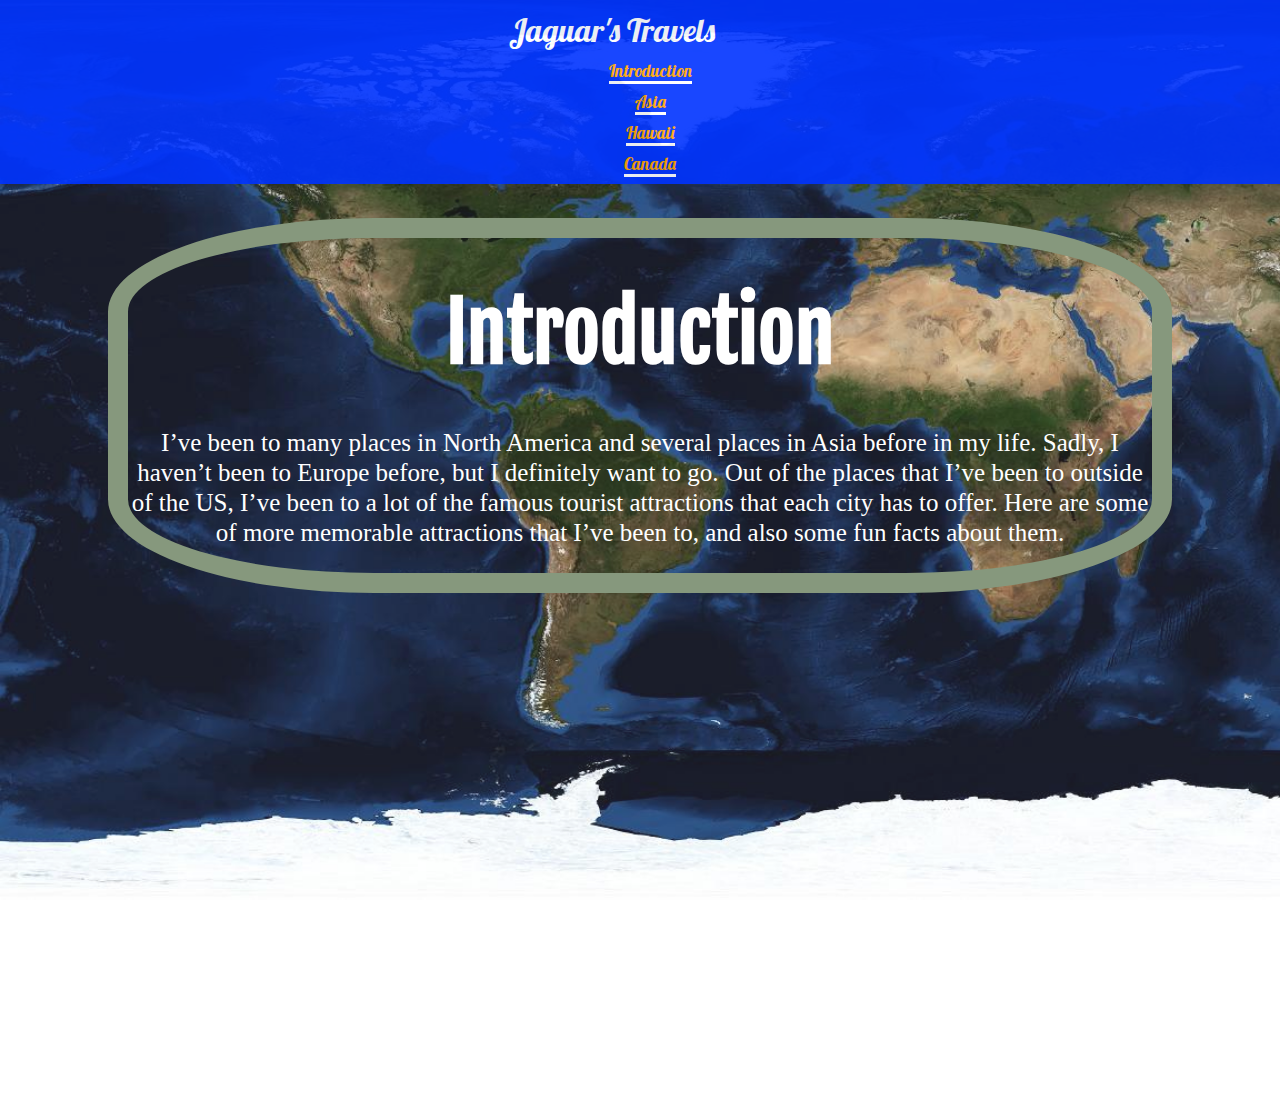
<file: index.html>
<!doctype html>
<html>

<head>
	<link href='http://fonts.googleapis.com/css?family=Lobster' rel='stylesheet' type='text/css'>
	<link href='http://fonts.googleapis.com/css?family=Fjalla+One' rel='stylesheet' type='text/css'>
	<meta name="viewport" content="width=device-width, initial-scale=1.0">
	<meta charset="utf-8">
	<title>
		Jaguar's Travels
	</title>
	<link rel="stylesheet" type="text/css" href="website.css">
	<link rel="stylesheet" href="http://yui.yahooapis.com/pure/0.5.0/pure-min.css">
</head>

<body>

	<header>
		<div class="travels">Jaguar's Travels
		</div>
		<div class="pure-g">
			<div class="pure-u-1-4">
				<a href="index.html">Introduction
				</a>
			</div>
			<div class="pure-u-1-4">
				<a href="asia.html">Asia
				</a>
			</div>
			<div class="pure-u-1-4">
				<a href="hawaii.html">Hawaii
				</a>
			</div>
			<div class="pure-u-1-4">
				<a href="canada.html">Canada
				</a>
			</div>
		</div>
	</header>
	
	<section class="intro">
		<img src="/img/map.jpg" alt="map">
		<div class="intro1">

			<p class="introduction">Introduction
			</p>

			<p class="introp">I’ve been to many places in North America and several places in Asia before in my life. Sadly, I haven’t been to Europe before, but I definitely want to go. Out of the places that I’ve been to outside of the US, I’ve been to a lot of the famous tourist attractions that each city has to offer. Here are some of more memorable attractions that I’ve been to, and also some fun facts about them.</p>
		</div>

	</section>
	
</body>

</html>
</file>
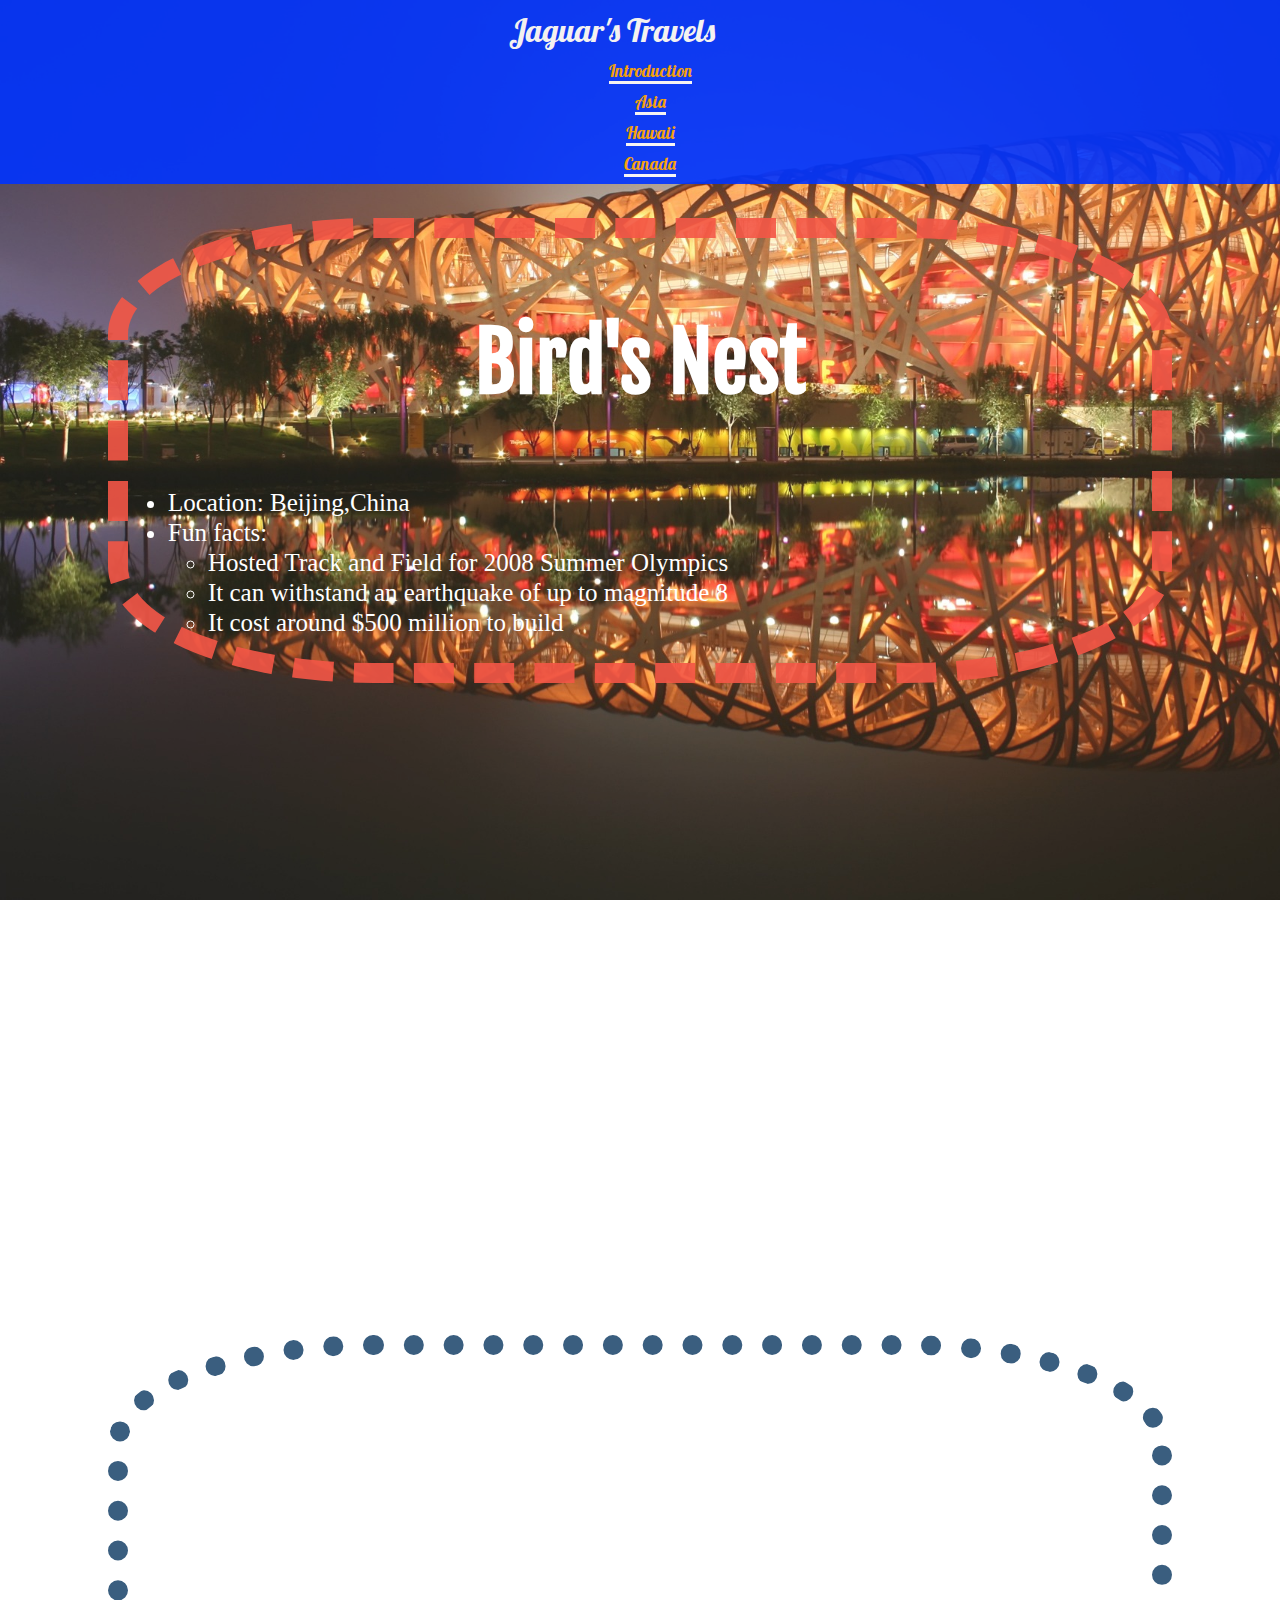
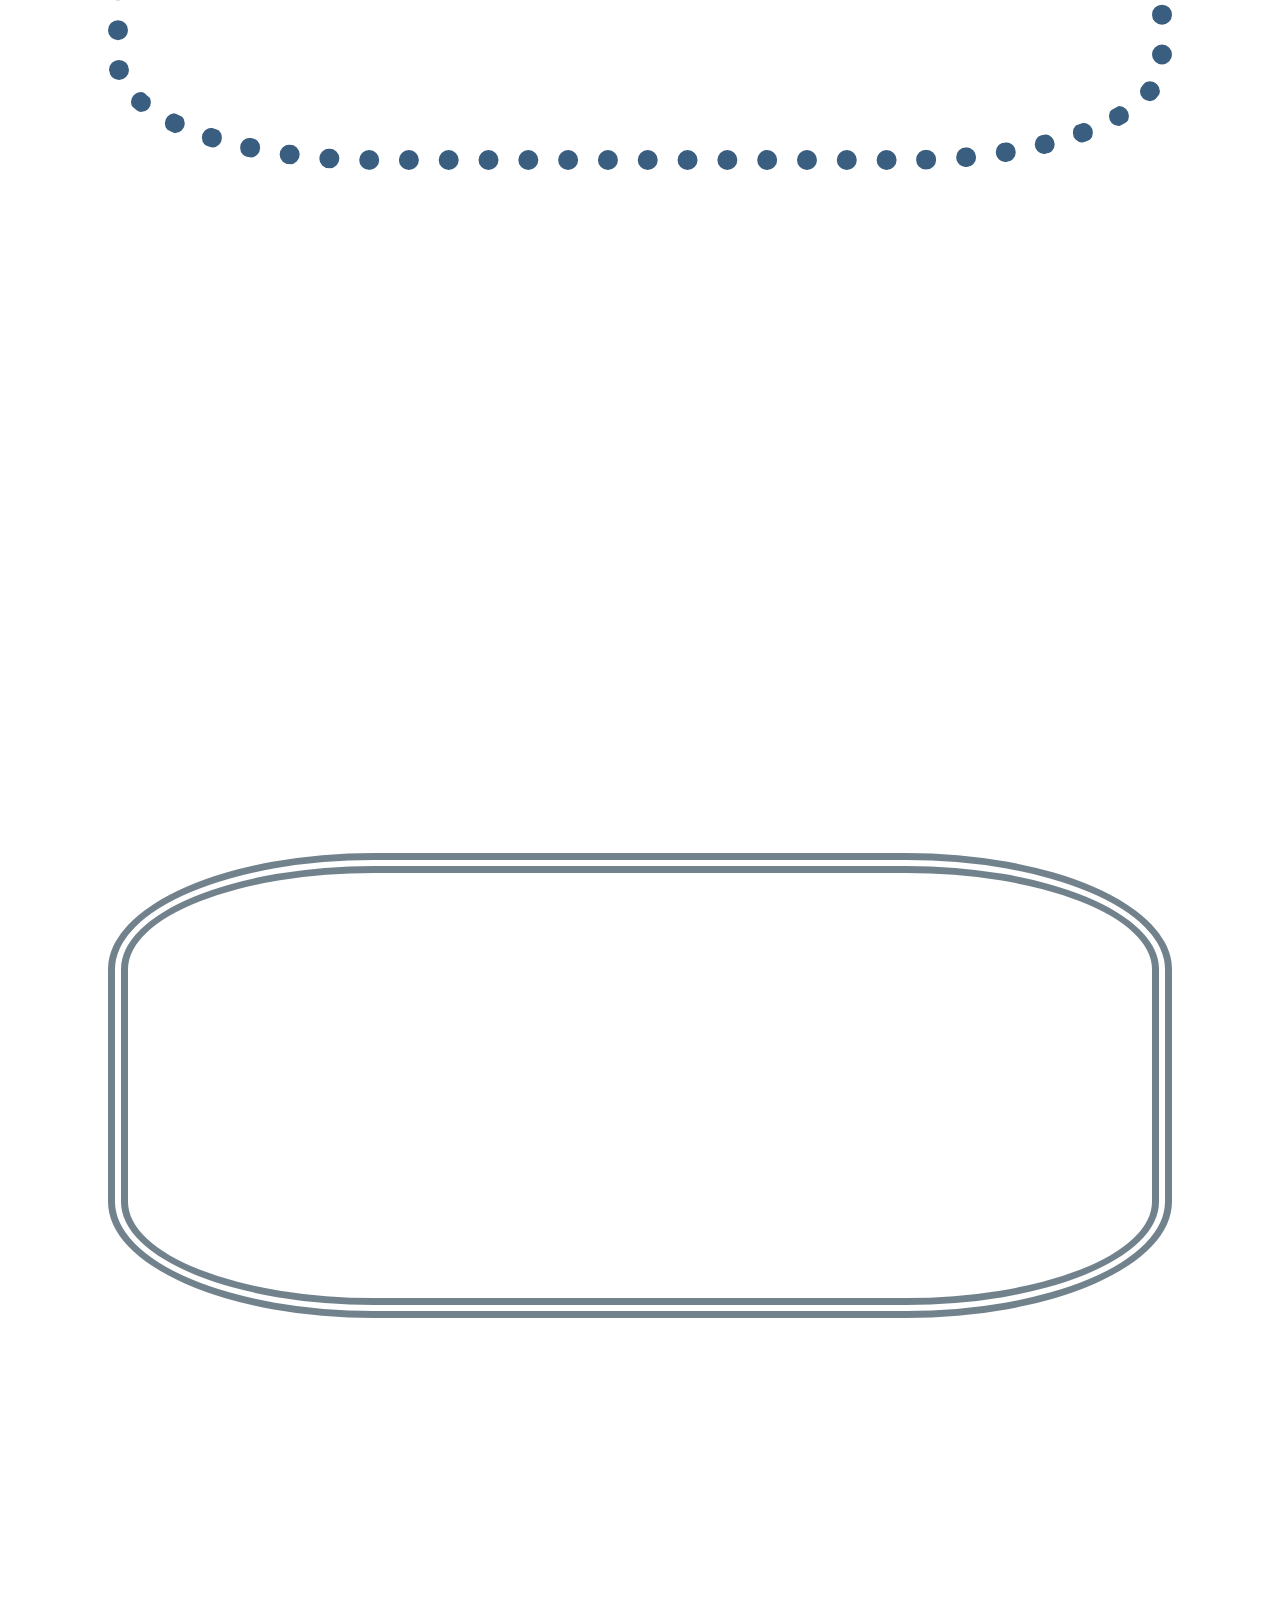
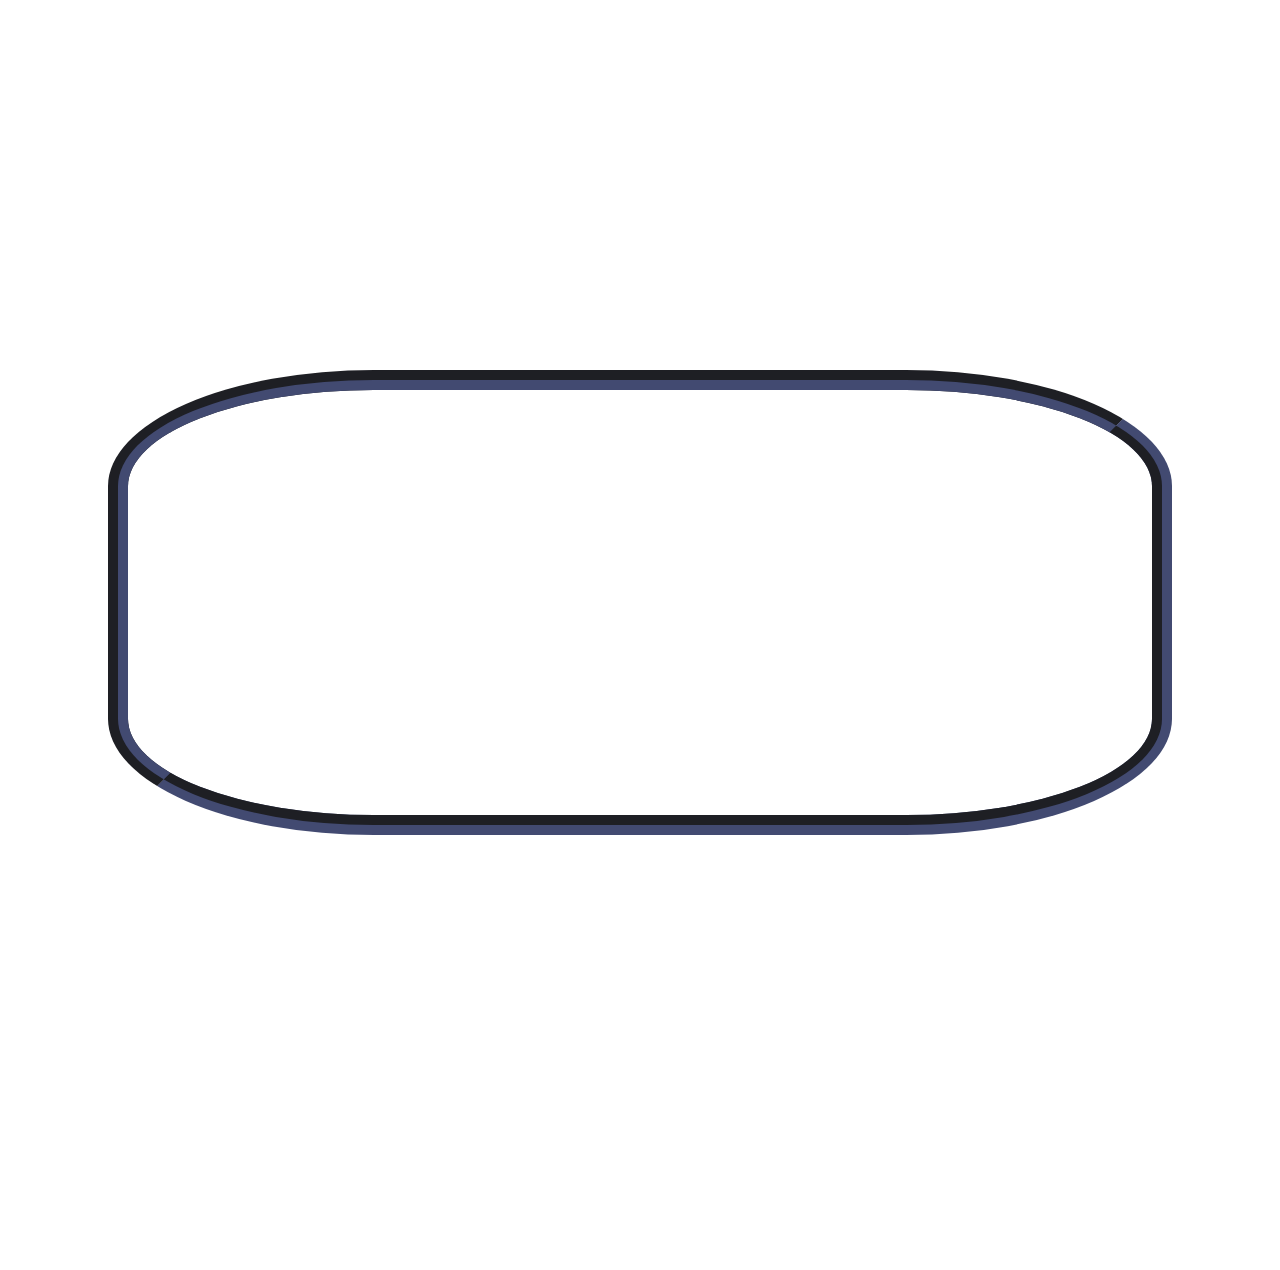
<file: asia.html>
<!doctype html>
<html>

<head>
	<link href='http://fonts.googleapis.com/css?family=Lobster' rel='stylesheet' type='text/css'>
	<link href='http://fonts.googleapis.com/css?family=Fjalla+One' rel='stylesheet' type='text/css'>
	<meta name="viewport" content="width=device-width, initial-scale=1.0">
	<meta charset="utf-8">
	<title>
		Jaguar's Travels
	</title>
	<link rel="stylesheet" type="text/css" href="website.css">
	<link rel="stylesheet" href="http://yui.yahooapis.com/pure/0.5.0/pure-min.css">
</head>

<body>

	<header>
		<div class="travels">Jaguar's Travels
		</div>
		<div class="pure-g">
			<div class="pure-u-1-4">
				<a href="index.html">Introduction
				</a>
			</div>
			<div class="pure-u-1-4">
				<a href="asia.html">Asia
				</a>
			</div>
			<div class="pure-u-1-4">
				<a href="hawaii.html">Hawaii
				</a>
			</div>
			<div class="pure-u-1-4">
				<a href="canada.html">Canada
				</a>
			</div>
		</div>
	</header>

	<section class="beijing">
		<img src="/img/beijing.jpg" alt="stadium">
		<div class="bei">
			<p class="nest">
			Bird's Nest
			</p>
			<ul>
				<li>
					Location: Beijing,China
				</li>
				<li>
					Fun facts:
					<ul>
						<li>
							Hosted Track and Field for 2008 Summer Olympics
						</li>
						<li>
							It can withstand an earthquake of up to magnitude 8
						</li>
						<li>
							It cost around $500 million to build
						</li>
					</ul>
				</li>
			</ul>
		</div>
	</section>
	<section class="shanghai">
		<img src="/img/shanghai.jpg" alt="pearl-tower">
		<div class="shang">
			<p class="pearl">
			Oriental Pearl Tower
			</p>
			<ul>
				<li>
					Location: Shanghai, China
				</li>
				<li>
					Fun Facts:
					<ul>
						<li>
							Elevator goes up around 23 feet a second
						</li>
						<li>
							Has a revolving restaurant: 1 full revolution is around 1-2 hours 
						</li>
					</ul>
				</li>
			</ul>
		</div>
	</section>
	<section class="wall">
		<img src="/img/wall.jpg" alt="great-wall">
		<div class="wonder">
			<p class="great">
			Great Wall
			</p>
			<ul>
				<li>
					Location: Northern China
				</li>
				<li>
					Fun Facts:
					<ul>
						<li>
							Length of the Wall is disputed, either around 5,500 miles or 13,170 miles long
						</li>
						<li>
							Longest man-made structure in the world
						</li>
						<li>
							The most visited section of the Wall is in Badaling which is close to Beijing 
						</li>
					</ul>
				</li>
			</ul>
		</div>
	</section>
	<section class="peak">
		<img src="/img/peak.jpg" alt="peak">
		<div class="tram">
			<p class="hkg">
			The Peak
			</p>
			<ul>
				<li>
					Location: Hong Kong
				</li>
				<li>
					Fun Facts:
					<ul>
						<li>
							The Peak Tram went into operation in 1888
						</li>
						<li>
							It is on the highest mountain on Hong Kong Island at around 1,811 feet in altitude
						</li>
						<li>
							The Peak Tower gives a bird’s eye view of the city on the top floor
						</li>
					</ul>
				</li>
			</ul>
		</div>

	</section>
	
</body>

</html>
</file>
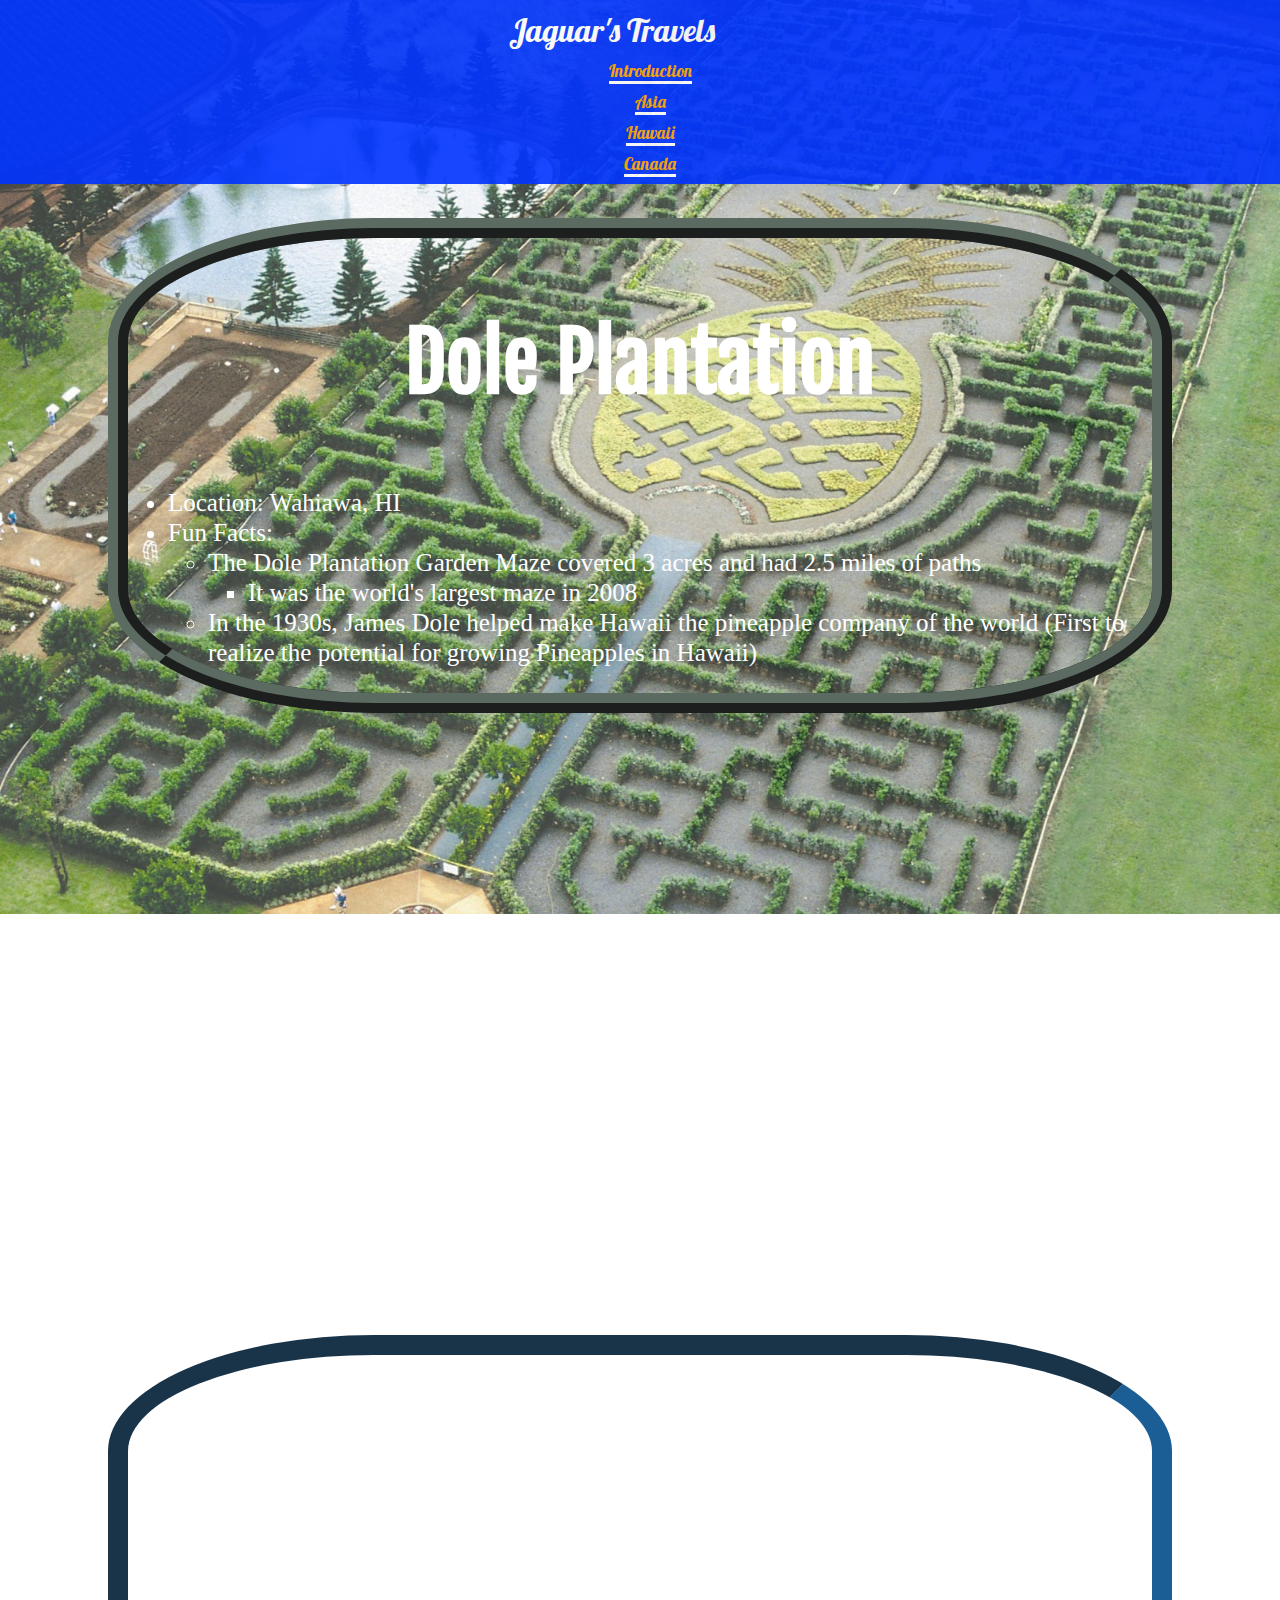
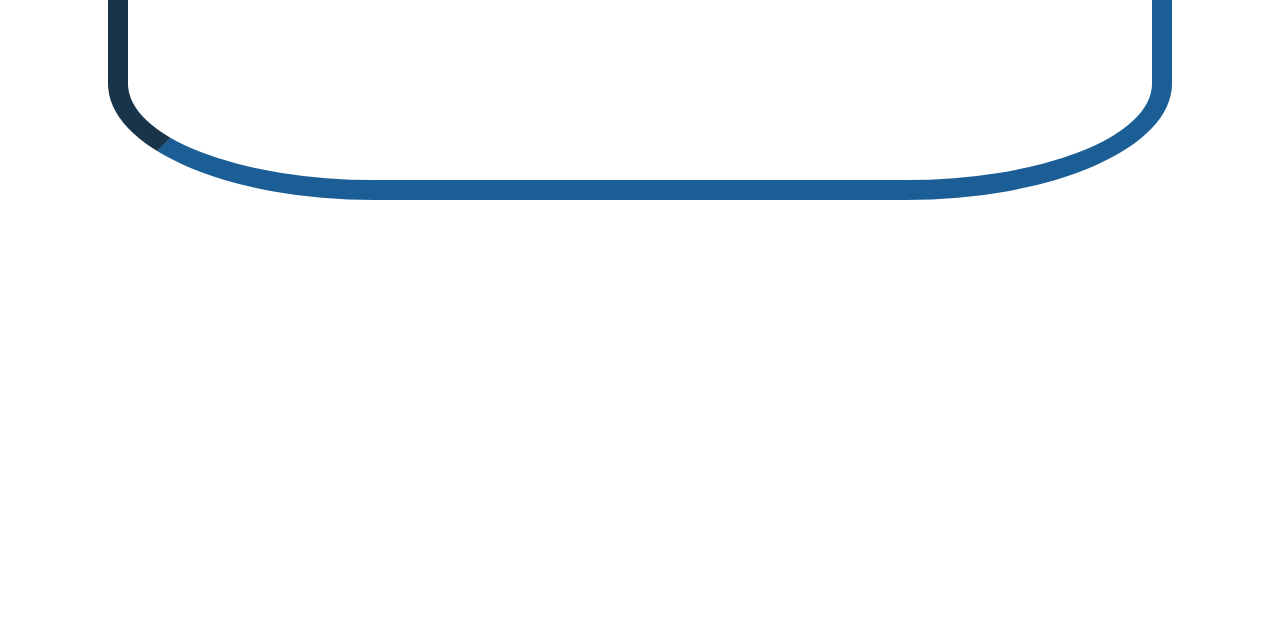
<file: hawaii.html>
<!doctype html>
<html>

<head>
	<link href='http://fonts.googleapis.com/css?family=Lobster' rel='stylesheet' type='text/css'>
	<link href='http://fonts.googleapis.com/css?family=Fjalla+One' rel='stylesheet' type='text/css'>
	<meta name="viewport" content="width=device-width, initial-scale=1.0">
	<meta charset="utf-8">
	<title>
		Jaguar's Travels
	</title>
	<link rel="stylesheet" type="text/css" href="website.css">
	<link rel="stylesheet" href="http://yui.yahooapis.com/pure/0.5.0/pure-min.css">
</head>

<body>

	<header>
		<div class="travels">Jaguar's Travels
		</div>
		<div class="pure-g">
			<div class="pure-u-1-4">
				<a href="index.html">Introduction
				</a>
			</div>
			<div class="pure-u-1-4">
				<a href="asia.html">Asia
				</a>
			</div>
			<div class="pure-u-1-4">
				<a href="hawaii.html">Hawaii
				</a>
			</div>
			<div class="pure-u-1-4">
				<a href="canada.html">Canada
				</a>
			</div>
		</div>
	</header>
	
	<section class="wahiawa">
		<img src="/img/maze.jpg" alt="maze">
		<div class="wah">
			<p class="pineapple">
				Dole Plantation
			</p>
			<ul>
				<li>Location: Wahiawa, HI
				</li>
				<li>Fun Facts:
					<ul>
						<li>
							The Dole Plantation Garden Maze covered 3 acres and had 2.5 miles of paths
							<ul>
								<li>
									It was the world's largest maze in 2008
								</li>
							</ul>
						</li>
						<li>
							In the 1930s, James Dole helped make Hawaii the pineapple company of the world (First to realize the potential for growing Pineapples in Hawaii)
						</li>
					</ul>
				</li>
			</ul>
		</div>

	</section>

	<section class="honolulu">
		<img src="/img/pearl.jpg" alt="pearl-harbor">
		<div class="ww2">
			<p class="harbor">
				Pearl Harbor
			</p>
			<ul>
				<li>
					Location: Honolulu, HI
				</li>
				<li>
					Fun Facts:
					<ul>
						<li>
							The USS Arizona still leaks fuel (aprox 9 quarts ea. day)
						</li>
						<li>
							Many Japanese people come to visit 
						</li>
						<li>
							It is still an active navy base today
						</li>
					</ul>
				</li>
			</ul>
		</div>
	</section>

</body>

</html>
</file>
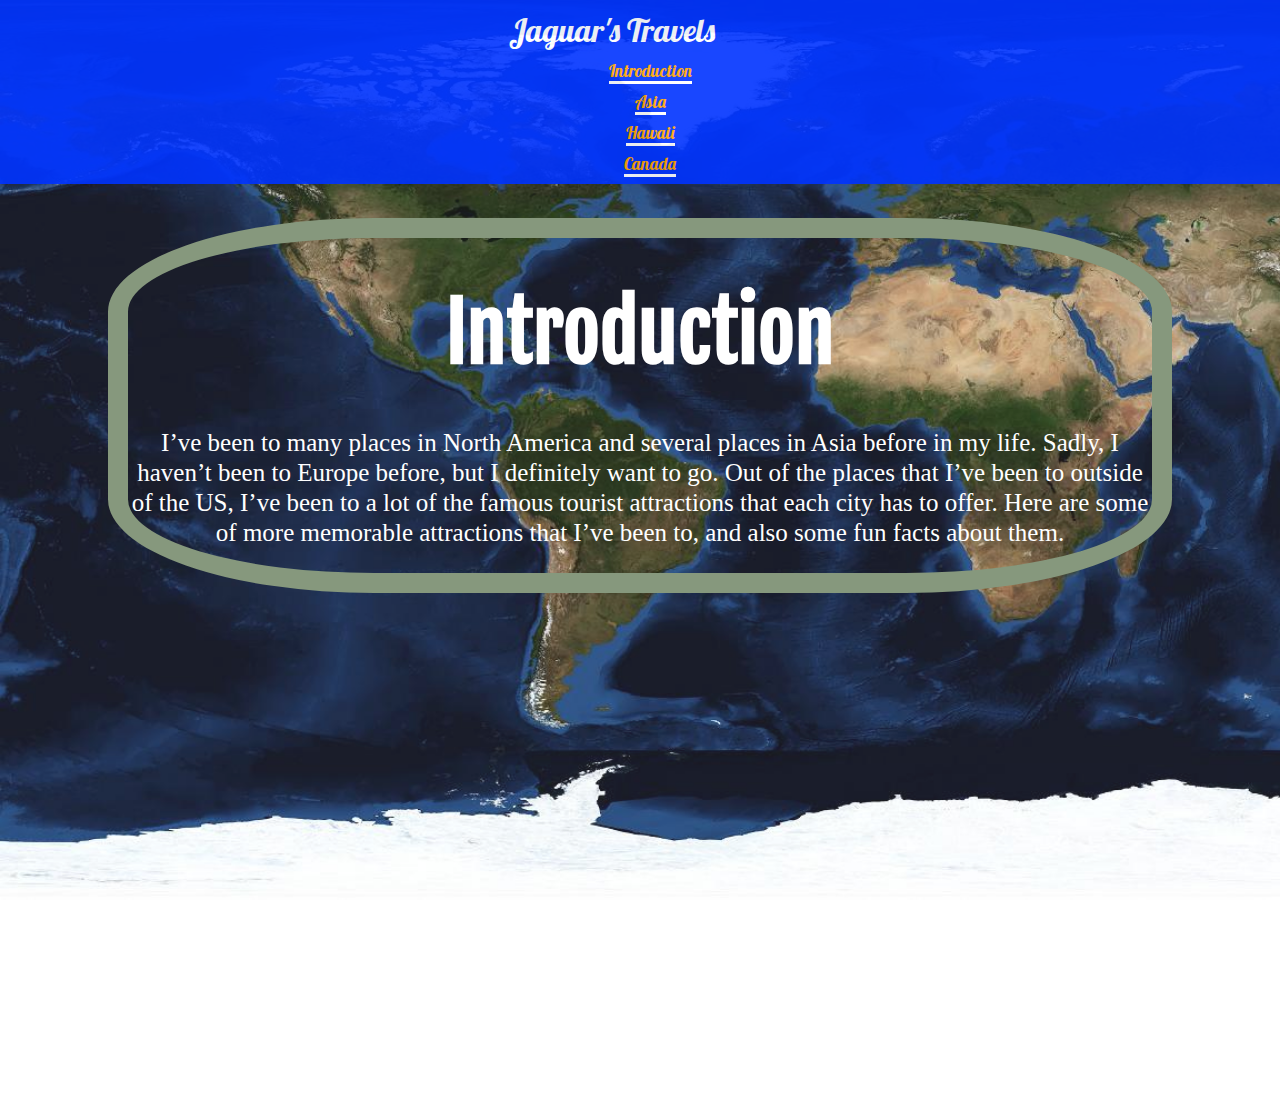
<file: introduction.html>
<!doctype html>
<html>

<head>
	<link href='http://fonts.googleapis.com/css?family=Lobster' rel='stylesheet' type='text/css'>
	<link href='http://fonts.googleapis.com/css?family=Fjalla+One' rel='stylesheet' type='text/css'>
	<meta name="viewport" content="width=device-width, initial-scale=1.0">
	<meta charset="utf-8">
	<title>
		Jaguar's Travels
	</title>
	<link rel="stylesheet" type="text/css" href="website.css">
	<link rel="stylesheet" href="http://yui.yahooapis.com/pure/0.5.0/pure-min.css">
</head>

<body>

	<header>
		<div class="travels">Jaguar's Travels
		</div>
		<div class="pure-g">
			<div class="pure-u-1-4">
				<a href="introduction.html">Introduction
				</a>
			</div>
			<div class="pure-u-1-4">
				<a href="asia.html">Asia
				</a>
			</div>
			<div class="pure-u-1-4">
				<a href="hawaii.html">Hawaii
				</a>
			</div>
			<div class="pure-u-1-4">
				<a href="canada.html">Canada
				</a>
			</div>
		</div>
	</header>
	
	<section class="intro">
		<img src="/img/map.jpg" alt="map">
		<div class="intro1">

			<p class="introduction">Introduction
			</p>

			<p class="introp">I’ve been to many places in North America and several places in Asia before in my life. Sadly, I haven’t been to Europe before, but I definitely want to go. Out of the places that I’ve been to outside of the US, I’ve been to a lot of the famous tourist attractions that each city has to offer. Here are some of more memorable attractions that I’ve been to, and also some fun facts about them.</p>
		</div>

	</section>
	
</body>

</html>
</file>
<file: website.css>
/*VARIABLES*/
/*NAV BAR*/
header {
  position: fixed;
  width: 100%;
  background-color: #0033FF;
  z-index: 1;
  padding: 10px;
  color: white;
  opacity: 0.9;
}

.pure-u-1-4 {
  display: block;
  margin-top: 10px;
  font-size: 17px;
  color: white;
  font-family: "Lobster", cursive;
  text-align: center;
}

a, a:hover {
  border-bottom: 3px solid white;
  color: orange;
  text-decoration: none;
  text-align: center;
  font-family: "Lobster", cursive;
}

a:hover {
  background-color: black;
  opacity: 0.7;
  -webkit-transform: rotate(360deg);
  transition: all 0.3s linear;
}

.travels {
  font-size: 32px;
  margin-right: 6%;
  font-family: "Lobster", cursive;
  text-align: center;
}

/*CONTENT: BORDERS*/
.intro1, .bei, .shang, .wonder, .tram,
.wah, .ww2, .tor, .mon, .falls {
  border-radius: 25%;
  width: 80%;
  margin: 0 auto;
}

.intro1 {
  border: 20px solid #798d6f;
}

.bei {
  border: 20px dashed rgba(243, 69, 51, 0.9);
}

.shang {
  border: 20px dotted #254d72;
}

.wonder {
  border: 20px double #637581;
}

.tram {
  border: 20px groove #2e3762;
}

.wah {
  border: 20px ridge #4a5b50;
}

.ww2 {
  border: 20px inset #034d8a;
}

.tor {
  border: 20px outset #356164;
}

.mon {
  border: 20px solid #335da2;
}

.falls {
  border: 20px solid #428b69;
}

/*BACKGROUND: COLOR AND IMAGES*/
body, html {
  height: 100%;
  width: 100%;
  margin: 0 auto;
}

.intro, .beijing, .shanghai,
.wall, .peak, .wahiawa,
.honolulu, .toronto, .montreal, .niagara {
  height: 100%;
  width: 100%;
  color: white;
  background-attachment: fixed;
  background-size: cover;
  background-repeat: no-repeat;
  opacity: 0.9;
  padding-top: 17%;
  line-height: 30px;
}

.intro {
  background-image: url("/img/map.jpg");
}

.beijing {
  background-image: url("/img/beijing.jpg");
}

.shanghai {
  background-image: url("/img/shanghai.jpg");
}

.wall {
  background-image: url("/img/wall.jpg");
}

.peak {
  background-image: url("/img/peak.jpg");
}

.wahiawa {
  background-image: url("/img/maze.jpg");
}

.honolulu {
  background-image: url("/img/pearl.jpg");
}

.toronto {
  background-image: url("/img/cn.jpg");
}

.montreal {
  background-image: url("/img/montreal.jpg");
}

.niagara {
  background-image: url("/img/falls.jpg");
}

.bei:hover, .shang:hover, .wonder:hover,
.tram:hover, .wah:hover, .ww2:hover,
.tor:hover, .mon:hover, .falls:hover {
  background-color: rgba(0, 0, 0, 0.8);
}

/*TEXT*/
.introduction {
  font-size: 80px;
  font-family: "Fjalla One", sans-serif;
  font-weight: bold;
}

.pearl, .great, .pineapple,
.olympic, .harbor, .nest,
.hkg, .ni, .cn {
  font-size: 80px;
  font-family: "Fjalla One", sans-serif;
  font-weight: bold;
  line-height: 90px;
}

.introp, .beijing ul, .shanghai ul, .wall ul,
.peak ul, .wahiawa ul, .honolulu ul,
.toronto ul, .montreal ul, .niagara ul {
  font-family: Comic Sans MS;
  font-size: 25px;
}

p {
  text-align: center;
}

img {
  display: none;
}

/*MOBILE*/
@media screen and (max-width: 500px) {
  /*IMAGE ALIGNMENT*/
  img {
    display: inline-block;
    position: relative;
    width: 100%;
  }

  .intro, .beijing, .shanghai, .wall,
  .peak, .wahiawa, .honolulu, .toronto,
  .montreal, .niagara {
    background-image: none;
  }

  .intro {
    opacity: 1;
    padding-top: 100px;
    width: 100%;
    position: absolute;
    background-image: none;
    color: white;
  }

  .beijing {
    padding-top: 100px;
    color: white;
  }

  .shanghai {
    background-image: none;
    margin-top: 350px;
  }

  .wall {
    margin-top: 500px;
  }

  .peak {
    margin-top: 550px;
  }

  .wahiawa {
    padding-top: 100px;
  }

  .honolulu {
    margin-top: 550px;
  }

  .toronto {
    padding-top: 100px;
  }

  .montreal {
    margin-top: 450px;
  }

  .niagara {
    margin-top: 600px;
  }

  /*BACKGROUND COLOR*/
  .intro1 {
    background-color: #081738;
  }

  .bei {
    background-color: rgba(81, 60, 67, 0.7);
  }

  .shang {
    background-color: rgba(94, 58, 81, 0.6);
  }

  .wonder {
    background-color: rgba(166, 140, 115, 0.7);
  }

  .tram {
    background-color: rgba(34, 185, 239, 0.7);
  }

  .wah {
    background-color: rgba(136, 161, 96, 0.9);
  }

  .ww2 {
    background-color: #528dc7;
  }

  .tor {
    background-color: rgba(75, 113, 126, 0.9);
  }

  .mon {
    background-color: rgba(43, 82, 140, 0.8);
  }

  .falls {
    background-color: rgba(70, 140, 109, 0.8);
  }

  .introduction {
    font-size: 50px;
  }

  .introp {
    font-size: 17px;
  }

  /*TEXT*/
  .travels {
    display: block;
    text-align: center;
  }

  .pineapple {
    font-size: 50px;
  }

  .wahiawa ul {
    font-size: 25px;
  }

  header {
    position: absolute;
  }
}
</file>
